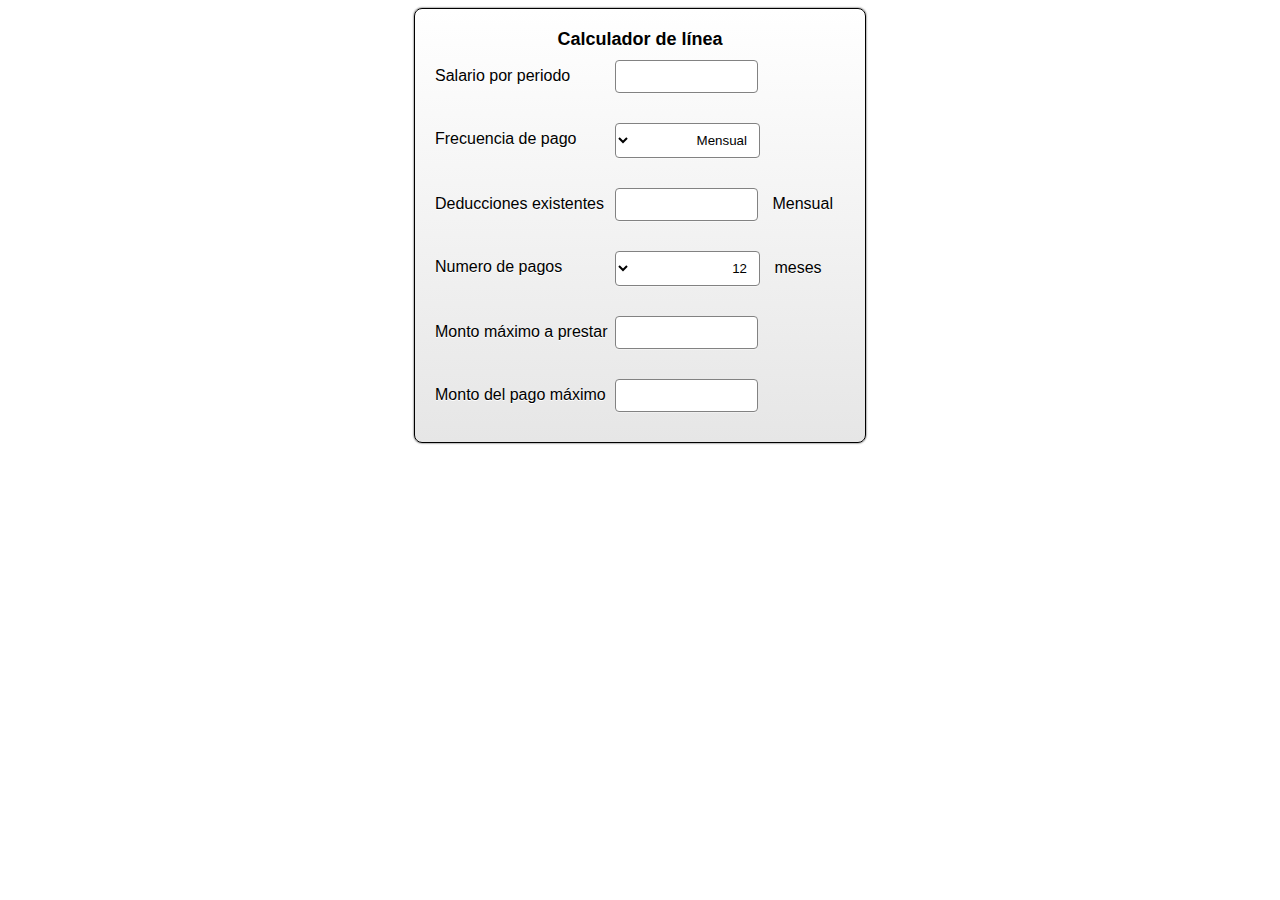
<file: index.html>
<!DOCTYPE html>
<!--
To change this license header, choose License Headers in Project Properties.
To change this template file, choose Tools | Templates
and open the template in the editor.
-->
<html>
    <head>
        <title>Calculador de línea</title>
        <meta charset="UTF-8">
        <meta name="viewport" content="width=device-width, initial-scale=1.0">
        <link rel="stylesheet" type="text/css" href="calculador.css">
        <script src="https://ajax.googleapis.com/ajax/libs/jquery/3.1.0/jquery.min.js"></script>
        <script src="jquery.formatCurrency-1.4.0.min.js"></script>
        <script>
            function calcMontoMaximoAPrestar() {
                var montomax = 0;
                var deducciones = $("#deducciones").asNumber();
                var numpagos = $("#numerodepagos option:selected").text();
                var numpagosval = $("#numerodepagos option:selected").val();
                var salario = $("#salario").asNumber();
                var multiplier = 0;
                var factor = [1.193, 1.246, 1.298, 1.350, 1.428, 1.508];

                if (deducciones == '')
                {
                    deducciones = 0;
                    $("#deducciones").val(deducciones);
                    $("#deducciones").formatCurrency({colorize: true, negativeFormat: '-%s%n', roundToDecimalPlace: 2});
                }

                if ($("#frecuencia").val() == 0)
                {
                    multiplier = 30.4;
                } else if ($("#frecuencia").val() == 1)
                {
                    multiplier = 15.2;
                } else if ($("#frecuencia").val() == 2)
                {
                    multiplier = 7;
                }

                montomax = numpagos * ((0.3 * (salario - (40.3 * multiplier))) - deducciones) / factor[numpagosval];

                return montomax;
            }

            function calcMontodelPagoMaximo(montomax)
            {
                var numpagos = $("#numerodepagos option:selected").text();
                var numpagosval = $("#numerodepagos option:selected").val();
                var factor = [1.193, 1.246, 1.298, 1.350, 1.428, 1.508];
                montodelpago = montomax * factor[numpagosval] / numpagos;
                return montodelpago;
            }

            function calcular()
            {
                var montomaximoaprestar = 0;
                var montodelpagomaximo = 0;
                montomaximoaprestar = calcMontoMaximoAPrestar();
                montodelpagomaximo = calcMontodelPagoMaximo(montomaximoaprestar);
                $("#montomaximo").val(montomaximoaprestar.toString());
                $("#montodelpago").val(montodelpagomaximo.toString());
                $("#montomaximo").formatCurrency({colorize: true, negativeFormat: '-%s%n', roundToDecimalPlace: 2});
                $("#montodelpago").formatCurrency({colorize: true, negativeFormat: '-%s%n', roundToDecimalPlace: 2});
            }

            $(document).ready(function () {
                $('#frecuencia option:contains("Mensual")').prop('selected', true);
                $('#numerodepagos option[value="3"]').prop('selected', true);
                $('#numerodepagos').change(function () {
                    calcular();
                });
                $("#calc").click(function () {
                    calcular();
                });
                $("#frecuencia").change(
                        function () {
                            $("#deducfrec").text($("#frecuencia option:selected").text());
                            if ($("#frecuencia").val() == 0)
                            {
                                $('#numerodepagos option[value="0"]').text("3");
                                $('#numerodepagos option[value="1"]').text("6");
                                $('#numerodepagos option[value="2"]').text("9");
                                $('#numerodepagos option[value="3"]').text("12");
                                $('#numerodepagos option[value="4"]').text("15");
                                $('#numerodepagos option[value="5"]').text("18");
                                $("#periodnumerodepagos").text("meses");
                            }
                            if ($("#frecuencia").val() == 1)
                            {
                                $('#numerodepagos option[value="0"]').text("6");
                                $('#numerodepagos option[value="1"]').text("12");
                                $('#numerodepagos option[value="2"]').text("18");
                                $('#numerodepagos option[value="3"]').text("24");
                                $('#numerodepagos option[value="4"]').text("30");
                                $('#numerodepagos option[value="5"]').text("36");
                                $("#periodnumerodepagos").text("quincenas");
                            }
                            if ($("#frecuencia").val() == 2)
                            {
                                $('#numerodepagos option[value="0"]').text("13");
                                $('#numerodepagos option[value="1"]').text("26");
                                $('#numerodepagos option[value="2"]').text("39");
                                $('#numerodepagos option[value="3"]').text("52");
                                $('#numerodepagos option[value="4"]').text("65");
                                $('#numerodepagos option[value="5"]').text("78");
                                $("#periodnumerodepagos").text("semanas");
                            }
                            calcular();
                        });
                $('#salario').focusin(function () {
                    $(this).val('')
                });
                $('#salario').blur(function () {
                    $(this).formatCurrency({colorize: true, negativeFormat: '-%s%n', roundToDecimalPlace: 2});
                })
                        .keyup(function (e) {
                            var e = window.event || e;
                            var keyUnicode = e.charCode || e.keyCode;
                            if (e !== undefined) {
                                switch (keyUnicode) {
                                    case 16:
                                        break; // Shift
                                    case 17:
                                        break; // Ctrl
                                    case 18:
                                        break; // Alt
                                    case 27:
                                        this.value = '';
                                        break; // Esc: clear entry
                                    case 35:
                                        break; // End
                                    case 36:
                                        break; // Home
                                    case 37:
                                        break; // cursor left
                                    case 38:
                                        break; // cursor up
                                    case 39:
                                        break; // cursor right
                                    case 40:
                                        break; // cursor down
                                    case 78:
                                        break; // N (Opera 9.63+ maps the "." from the number key section to the "N" key too!) (See: http://unixpapa.com/js/key.html search for ". Del")
                                    case 110:
                                        break; // . number block (Opera 9.63+ maps the "." from the number block to the "N" key (78) !!!)
                                    case 190:
                                        break; // .
                                    default:
                                        $(this).formatCurrency({colorize: true, negativeFormat: '-%s%n', roundToDecimalPlace: -1, eventOnDecimalsEntered: true});
                                }
                            }
                            calcular();
                        });
                $('#deducciones').focusin(function () {
                    $(this).val('')
                });
                $('#deducciones').blur(function () {
                    $(this).formatCurrency({colorize: true, negativeFormat: '-%s%n', roundToDecimalPlace: 2});
                })
                        .keyup(function (e) {
                            var e = window.event || e;
                            var keyUnicode = e.charCode || e.keyCode;
                            if (e !== undefined) {
                                switch (keyUnicode) {
                                    case 16:
                                        break; // Shift
                                    case 17:
                                        break; // Ctrl
                                    case 18:
                                        break; // Alt
                                    case 27:
                                        this.value = '';
                                        break; // Esc: clear entry
                                    case 35:
                                        break; // End
                                    case 36:
                                        break; // Home
                                    case 37:
                                        break; // cursor left
                                    case 38:
                                        break; // cursor up
                                    case 39:
                                        break; // cursor right
                                    case 40:
                                        break; // cursor down
                                    case 78:
                                        break; // N (Opera 9.63+ maps the "." from the number key section to the "N" key too!) (See: http://unixpapa.com/js/key.html search for ". Del")
                                    case 110:
                                        break; // . number block (Opera 9.63+ maps the "." from the number block to the "N" key (78) !!!)
                                    case 190:
                                        break; // .
                                    default:
                                        $(this).formatCurrency({colorize: true, negativeFormat: '-%s%n', roundToDecimalPlace: -1, eventOnDecimalsEntered: true});
                                }
                            }
                            calcular();
                        });
            });
        </script>    
    </head>
    <body>

        <form class="form-container">
            <div class="form-title">
                <h2>Calculador de línea</h2>
            </div>
            <div class="form-title">
                <div class="txtlabel">Salario por periodo</div>
                <input type="text" class="form-field" id="salario" name="salario" />
            </div>
            <div  class="form-title">
                <div class="txtlabel">Frecuencia de pago</div>
                <select class="select-form-field" id="frecuencia" name="frecuencia">
                    <option value="0">Mensual</option>
                    <option value="1">Quincenal</option>
                    <option value="2">Semanal</option>
                </select>
            </div>
            <div class="form-title">
                <div class="txtlabel">Deducciones existentes</div>
                <input type="text" class="form-field" id="deducciones" name="deducciones" value="" /> <div class="righttext" id="deducfrec">Mensual</div></div>
            <div class="form-title">
                <div class="txtlabel">Numero de pagos </div>
                <select class="select-form-field" id="numerodepagos" name="numerodepagos">
                    <option value="0">3</option>
                    <option value="1">6</option>
                    <option value="2">9</option>
                    <option value="3">12</option>
                    <option value="4">15</option>
                    <option value="5">18</option>
                </select> <div class="righttext" id="periodnumerodepagos">meses</div></div>
        </div>
        <div class="form-title">
            <div class="txtlabel">Monto máximo a prestar</div>
            <input type="text" class="form-field" id="montomaximo" name="montomaximo" value="" />
        </div>
        <div class="form-title last">
            <div class="txtlabel">Monto del pago máximo</div>
            <input type="text" class="form-field" id="montodelpago" name="montodelpago" value="" />
        </div>
        <!-- <span id="calc">Calcular</span> -->
    </form>
</body>
</html>
</file>
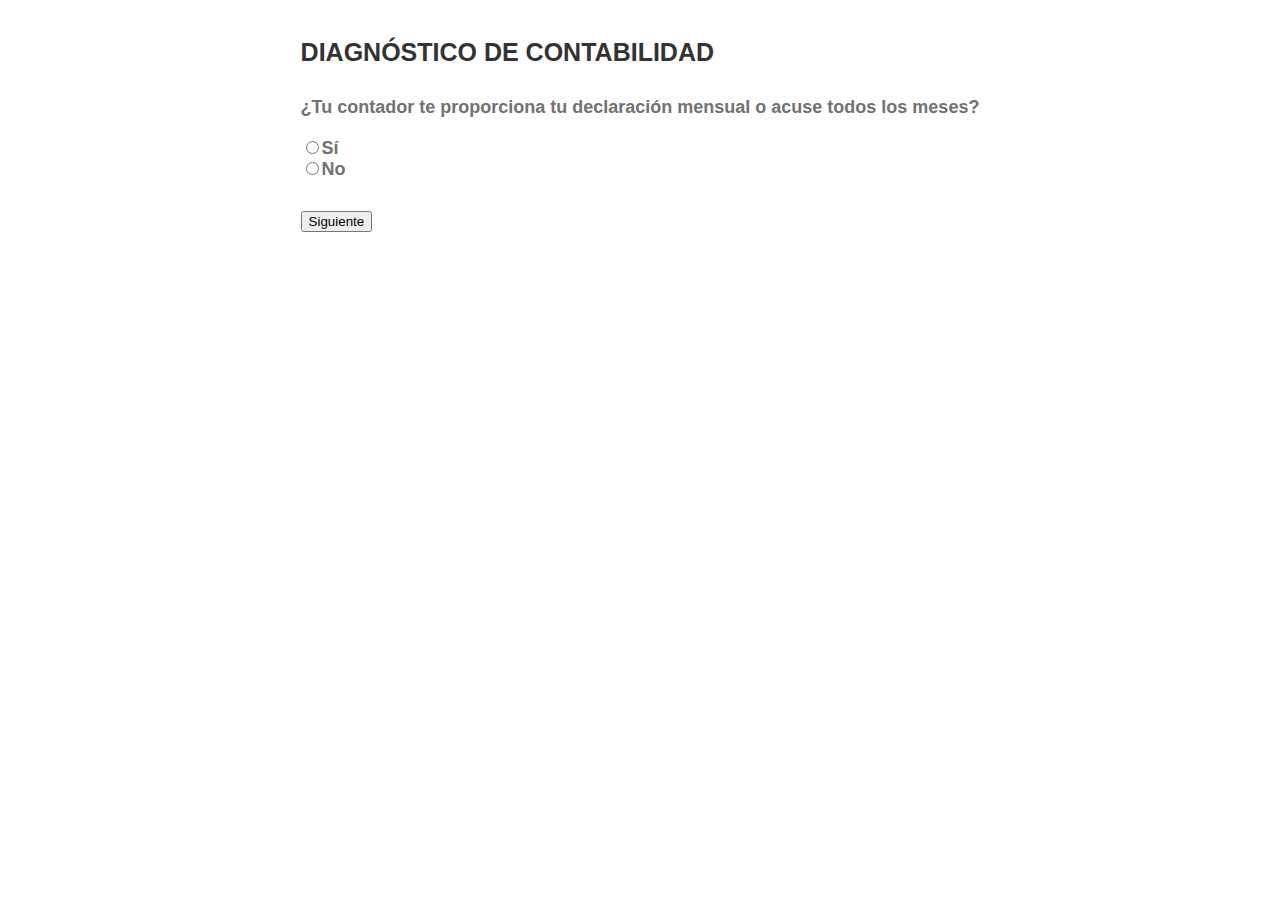
<file: Diag/public_html/index.html>
<!DOCTYPE html>
<!--
To change this license header, choose License Headers in Project Properties.
To change this template file, choose Tools | Templates
and open the template in the editor.
-->
<html>
    <head>
        <title>Diagnóstico Administrativo</title>
        <meta charset="UTF-8">
        <meta name="viewport" content="width=device-width, initial-scale=1.0">
        <link rel="stylesheet" type="text/css" href="diag.css">
        <script src="https://ajax.googleapis.com/ajax/libs/jquery/3.1.0/jquery.min.js"></script>
        <script src="iFSM/extlib/jquery.dotimeout.js"></script>
        <script src="iFSM/extlib/jquery.attrchange.js"></script>
        <script src="iFSM/iFSM.compressed.js"></script>
        <script src="diag.js"></script>
        <link rel="shortcut icon" href="favicon.ico" type="image/x-icon">
        <link rel="icon" href="favicon.ico" type="image/x-icon">
    </head>
    <body>
        <div id="containerinframe">
            <div id="section" class="question_header"></div>
            <div id="question" class="question_main"></div>
            <div id="question_options" class="question_options"></div>
            <div id="result" class="result">
                <div id="result_header" class="result_header"></div>
                <div id="result_description" class="result_description"></div>
            </div>
            <div id="noanswer_selected" class="noanswer_selected">Por favor selecciona una opción</div>
            <div id="mailform">
                Enviar mis resultados por correo electrónico.<p>
                    Nombre: <br>
                    <input id="name" type="text" name="nombre"><br>
                    Celular:<br>
                    <input id="cel" type="text" name="celular"><br>
                    Correo Electrónico:<br>
                    <input id="mail" type="text" name="correo"><br><br>
                    <input id="ans" type="hidden" name="answer" value="">
                <div id="mail_result"></div>
            </div>
            <div class="question_Submit">
                <input id="submit" type="submit" class="linkButton" value="Siguiente">
                <input id="contactanos" type="submit" class="linkButton" value="Contáctanos">
            </div>
        </div>
    </body>
</html>
</file>
<file: calculador.css>
.form-container {
    border: 1px solid #000000;
    background: #e6e6e6;
    background: -webkit-gradient(linear, left top, left bottom, from(#ffffff), to(#e6e6e6));
    background: -webkit-linear-gradient(top, #ffffff, #e6e6e6);
    background: -moz-linear-gradient(top, #ffffff, #e6e6e6);
    background: -ms-linear-gradient(top, #ffffff, #e6e6e6);
    background: -o-linear-gradient(top, #ffffff, #e6e6e6);
    background-image: -ms-linear-gradient(top, #ffffff 0%, #e6e6e6 100%);
    -webkit-border-radius: 8px;
    -moz-border-radius: 8px;
    border-radius: 8px;
    -webkit-box-shadow: rgba(000,000,000,0.9) 0 0px 2px, inset rgba(255,255,255,0.4) 0 0px 0;
    -moz-box-shadow: rgba(000,000,000,0.9) 0 0px 2px, inset rgba(255,255,255,0.4) 0 0px 0;
    box-shadow: rgba(000,000,000,0.9) 0 0px 2px, inset rgba(255,255,255,0.4) 0 0px 0;
    font-family: 'Helvetica Neue',Helvetica,sans-serif;
    text-decoration: none;
    vertical-align: middle;
    min-width:410px;
    padding:20px;
    display: table;
    margin: 0 auto;
}
.form-field {
    border: 1px solid #828282;
    background: #ffffff;
    -webkit-border-radius: 4px;
    -moz-border-radius: 4px;
    border-radius: 4px;
    color: #000000;
    -webkit-box-shadow: rgba(255,255,255,0.4) 0 1px 0, inset rgba(000,000,000,0.7) 0 0px 0px;
    -moz-box-shadow: rgba(255,255,255,0.4) 0 1px 0, inset rgba(000,000,000,0.7) 0 0px 0px;
    box-shadow: rgba(255,255,255,0.4) 0 1px 0, inset rgba(000,000,000,0.7) 0 0px 0px;
    padding:8px;
    margin-bottom:20px;
    width:125px;
    text-align: right;
}
.select-form-field {
    border: 1px solid #828282;
    background: #ffffff;
    -webkit-border-radius: 4px;
    -moz-border-radius: 4px;
    border-radius: 4px;
    color: #000000;
    -webkit-box-shadow: rgba(255,255,255,0.4) 0 1px 0, inset rgba(000,000,000,0.7) 0 0px 0px;
    -moz-box-shadow: rgba(255,255,255,0.4) 0 1px 0, inset rgba(000,000,000,0.7) 0 0px 0px;
    box-shadow: rgba(255,255,255,0.4) 0 1px 0, inset rgba(000,000,000,0.7) 0 0px 0px;
    padding:8px;
    margin-bottom:20px;
    width:145px;
    text-align: right;
    direction: rtl;
}
.form-field:focus {
    background: #fff;
    color: #545454;
}
.form-container h2 {
    text-shadow: #ffffff 0 1px 0;
    font-size:18px;
    margin: 0 0 10px 0;
    font-weight:bold;
    text-align:center;
}
.form-title {
    margin-bottom:10px;
    color: #000000;
    text-shadow: #ffffff 0 1px 0;
}
.txtlabel {
    width: 180px;
    float: left;
    margin-top: 7px;
}

.righttext {
    width: 70px;
    display: inline-block;
    margin-top: 7px;
    margin-left: 10px;
}

.last {
    margin-bottom: -10px;
}
</file>
<file: Diag/public_html/diag.css>
body {
    font-size: 12px; 
    font-family: "Helvetica Neue", Helvetica, Arial, sans-serif; 
}

.question_header { 
    color: #333;
    font-size: 25px;
    font-weight: bold;
    padding-left: 0px;
    text-transform: uppercase;
    margin: 30px auto 30px auto;
    width: 100%; 
    display: block; 
}

.question_main { 
    height: auto; 
    color: #727272;
    font-size: 18px;
    font-weight: bold;
    width: 100%; 
    padding: 0;  
    margin: 0px auto 20px auto; 
    display: block;  
}

.question_options { 
    height: auto; 
    color: #727272;
    font-size: 18px;
    font-weight: bold;
    width: 100%; 
    padding: 0; 
    margin: 0px auto 10px auto; 
    display: block; 
}

.question_Submit { 
    height: auto; 
    color: #0D71B7;
    font-size: 18px;
    font-weight: bold;
    width: 100%; 
    padding: 0; 
    margin: 0px auto 0px auto; 
    display: block; 
}

.linkButton { 
    cursor: pointer; 
}

.result_header { 
    height: auto; 
    width: 100%; 
    padding: 0; 
    margin: 0px auto 0px auto; 
    display: block; 
}

.result_description { 
    height: auto; 
    font-size: 18px;
    font-weight: bold;
    text-align: justify;
    width: 100%; 
    padding: 0;  
    margin: 30px auto 30px auto;
    display: block;  
}

.result {
    height: auto; 
    font-size: 18px;
    font-weight: bold;
    text-align: justify;
    width: 100%; 
    padding: 0;  
    margin: 30px auto 30px auto;
    display: block;  
}

.result.malo {  
    color: red;
}

.result.aceptable {
    color: orange;
}

.result.excelente {
    color: green;
}

.submitform {
    color: #000000;
}

.noanswer_selected {
    color: red;
}

#containerinframe {
    display: table;
    margin: 0 auto;
}
</file>
